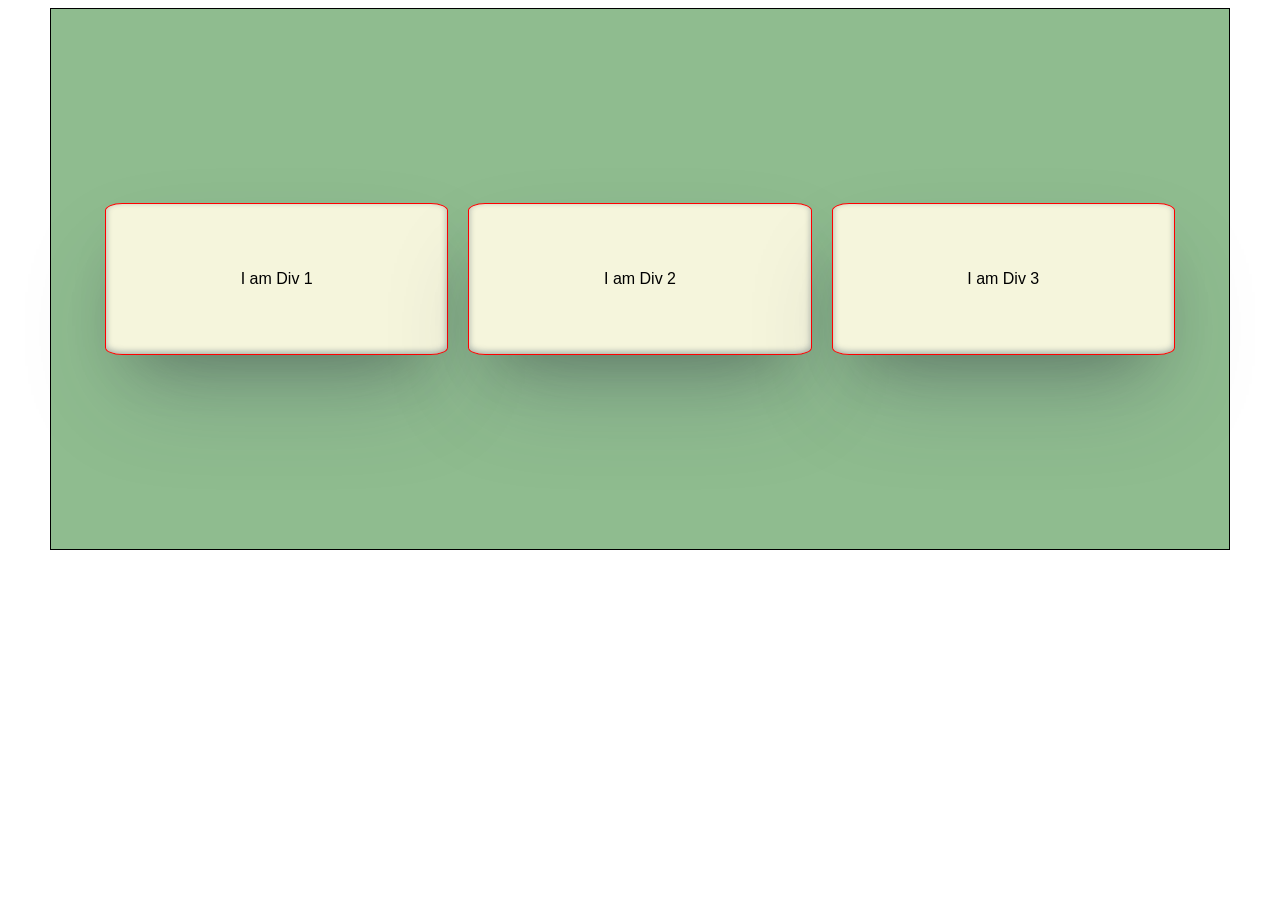
<file: phase_01_htmlcssjs/day_01/index.html>
<!DOCTYPE html>
<html lang="en">
<head>
    <meta charset="UTF-8">
    <meta name="viewport" content="width=<div>, initial-scale=1.0">
    <title>Document</title>
    <link rel="stylesheet" href="">
    <style>
        #container{
            border: 1px solid black;
            width: 90%;
            margin: auto;
            height: 500px;
            padding: 20px;
            display: flex;
            align-items: center;
            justify-content: center;
            gap: 20px;
            background-color: darkseagreen;
        }
        #container > div{
            border: 1px solid red;
            height: 150px;
            width: 30%;
            display: flex;
            justify-content: center;
            align-items: center;
            background-color: beige;
            border-radius: 5%;
            box-shadow: rgba(50, 50, 93, 0.25) 0px 50px 100px -20px, rgba(0, 0, 0, 0.3) 0px 30px 60px -30px, rgba(10, 37, 64, 0.35) 0px -2px 6px 0px inset;
        }
    </style>
</head>
<body>
    <div id="container">
        <div style="font-family: 'Franklin Gothic Medium', 'Arial Narrow', Arial, sans-serif;">I am Div 1</div>
        <div style="font-family: 'Franklin Gothic Medium', 'Arial Narrow', Arial, sans-serif;">I am Div 2</div>
        <div style="font-family: 'Franklin Gothic Medium', 'Arial Narrow', Arial, sans-serif;">I am Div 3</div>
    </div>
</body>
</html>
</file>
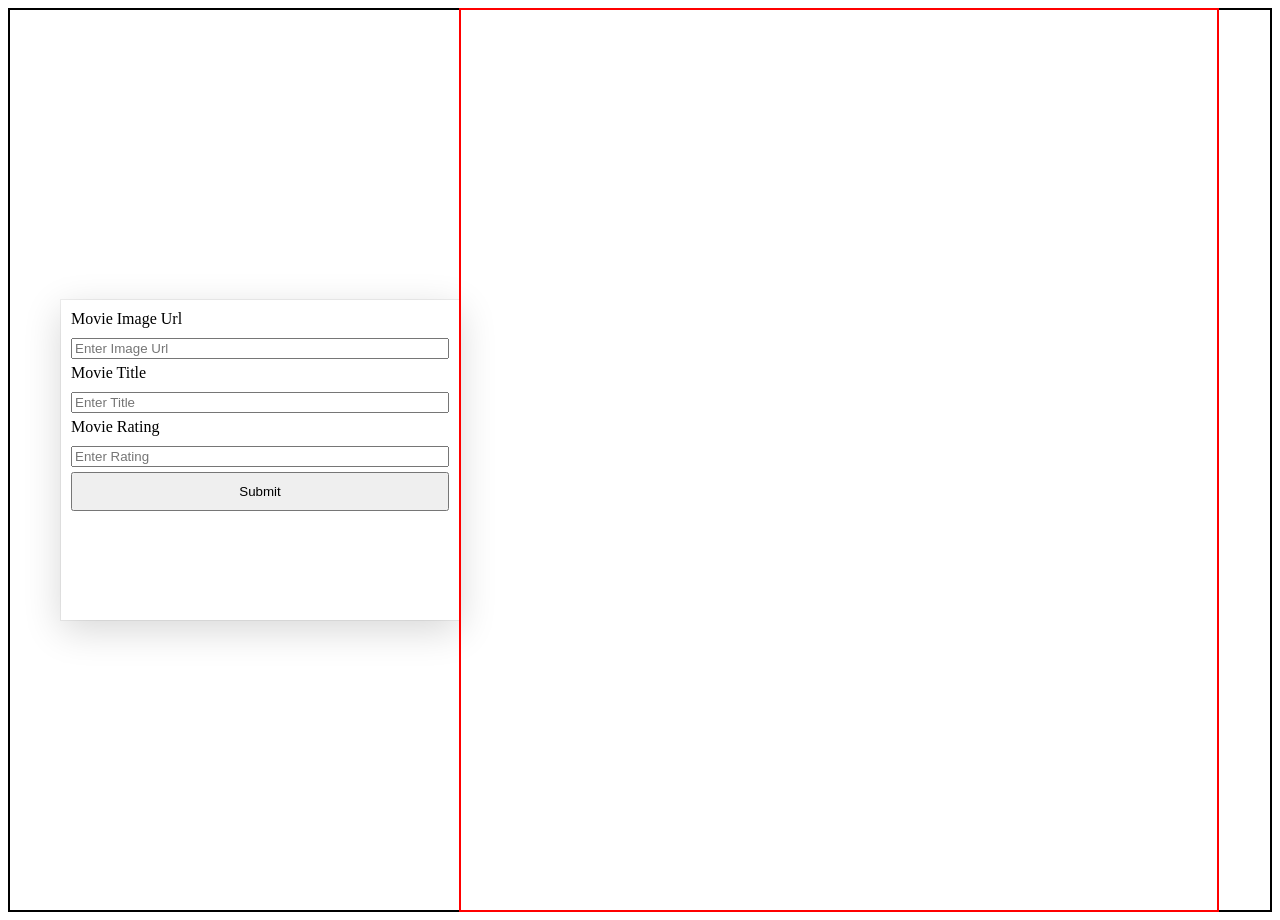
<file: phase_01_htmlcssjs/day_02/index.html>
<!DOCTYPE html>
<html lang="en">
<head>
    <meta charset="UTF-8">
    <meta name="viewport" content="width=device-width, initial-scale=1.0">
    <title>Document</title>
    <link rel="stylesheet" href="index.css">
</head>
<body>
    <div id="container">
        <div id="formDiv">
            <div>
                <label for="">Movie Image Url</label>
                <input type="text" name="" id="url" placeholder="Enter Image Url">
            </div>
            
            <div>
                <label for="">Movie Title</label>
                <input type="text" name="" id="title" placeholder="Enter Title">
            </div>

            <div>
                <label for="">Movie Rating</label>
                <input type="text" name="" id="rating" placeholder="Enter Rating">
            </div>

            <div>
                <button id="submit">Submit</button>
            </div>
        </div>

        <div id="carDiv">
            
        </div>
    </div>
</body>
</html>
<script src="index.js"></script>
</file>
<file: phase_01_htmlcssjs/day_02/index.css>
#container{
    border: 2px solid black;
    height: 100vh;
    display: flex;
    justify-content: center;
    align-items: center;
}

#formDiv{
    /* border: 2px solid green; */
    height: 300px;
    width: 30%;
    padding: 10px;
    box-shadow: rgba(0, 0, 0, 0.16) 0px 10px 36px 0px, rgba(0, 0, 0, 0.06) 0px 0px 0px 1px;
}

#formDiv div{
    display: flex;
    flex-direction: column;
    gap: 10px;
}

input{
    margin-bottom: 5px;
}

#carDiv{
    border: 2px solid red;
    height: 100%;
    width: 60%;
    display: flex;
    gap: 10px;
    flex-wrap: wrap;
}

button{
    padding: 10px;
}

img{
    height: 150px;
    width: 100px;
}

.card{
    width: 130px;
    height: 250px;
    padding: 10px;
    box-shadow: rgba(0, 0, 0, 0.16) 0px 10px 36px 0px, rgba(0, 0, 0, 0.06) 0px 0px 0px 1px;
}
</file>
